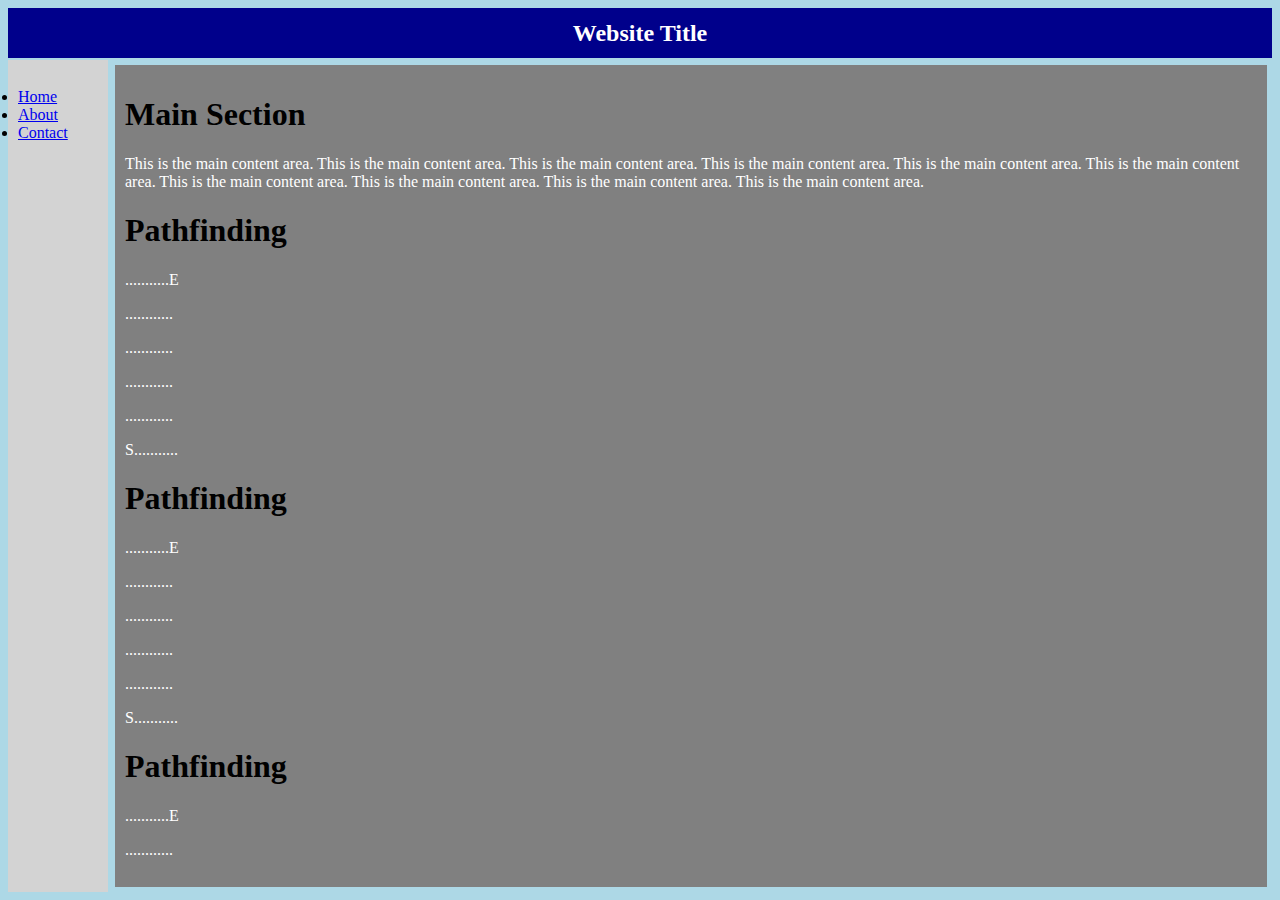
<file: index.html>
<html lang=en>
<head>
	<meta charset="UTF-8">
	<meta name="viewport" content="width=device-width, initial-scale=1.0">
	<title>Document</title>
	<link rel="stylesheet" href="styles.css">
</head>
<body>
	<div class="container">
		<header>
			<h1> Website Title </h1>
		</header>

		<nav>
			<ul style = "display: inline">
				<li><a href="#">Home</a></li>
				<li><a href="#">About</a></li>
				<li><a href="/Pathfind/contact.html">Contact</a></li>
			</ul>
			<!--This should contain a list of images representing different programs to potentially run in the middle (main) Section, I need to know more about javascript to do it properly, so this will do for now. -->
		</nav>

		<main>
			<section>
				<h1>Main Section</h1>
				<p>This is the main content area. This is the main content area. This is the main content area. This is the main content area. This is the main content area. This is the main content area. This is the main content area. This is the main content area. This is the main content area. This is the main content area.</p>
			
				<h1>Pathfinding</h1>
				<p>...........E</p>
				<p>............</p>
				<p>............</p>
				<p>............</p>
				<p>............</p>
				<p>S...........</p>
				<p></p>
				
				<h1>Pathfinding</h1>
				<p>...........E</p>
				<p>............</p>
				<p>............</p>
				<p>............</p>
				<p>............</p>
				<p>S...........</p>
				<p></p>
				
				<h1>Pathfinding</h1>
				<p>...........E</p>
				<p>............</p>
				<p>............</p>
				<p>............</p>
				<p>............</p>
				<p>S...........</p>
				<p></p>
				
				<h1>Pathfinding</h1>
				<p>...........E</p>
				<p>............</p>
				<p>............</p>
				<p>............</p>
				<p>............</p>
				<p>S...........</p>
				<p></p>
				
				<h1>Pathfinding</h1>
				<p>...........E</p>
				<p>............</p>
				<p>............</p>
				<p>............</p>
				<p>............</p>
				<p>S...........</p>
				<p></p>
			</section>
		</main>	
	</div>
</body>

</html>
</file>
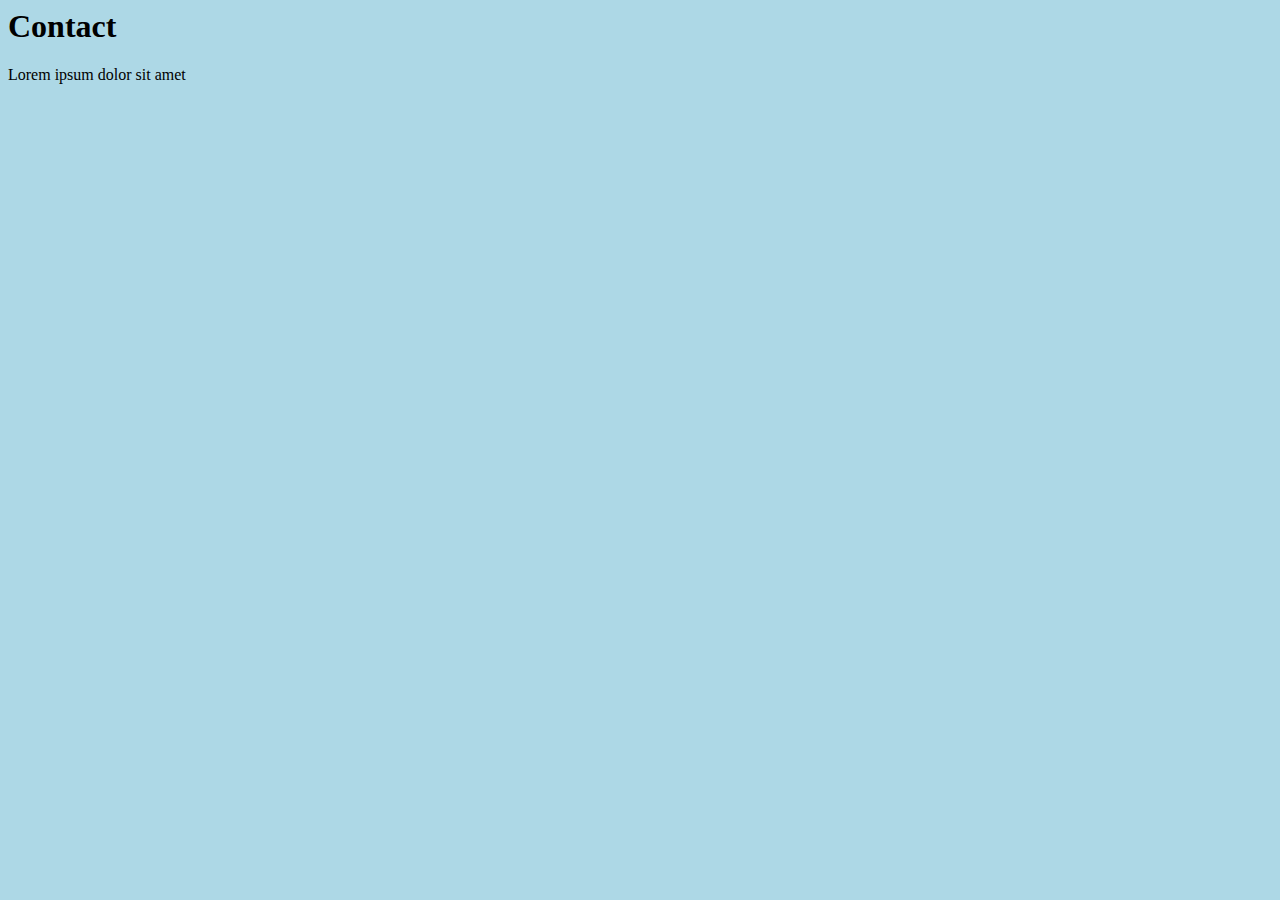
<file: contact.html>
<html lang=en>

<head>
	<meta charset="UTF-8">
	<meta name="viewport" content="width=device-width, initial-scale=1.0">
	<title>Document</title>
	<link rel="stylesheet" href="styles.css">
</head>


<body>
	<h1>Contact</h1>
	<p>Lorem ipsum dolor sit amet</p>
</body>
</html>
</file>
<file: styles.css>
body{
	background-color: lightblue;
}

.container {
	width: 100%;
	height: 100%;
	
	display: grid;
	grid-template-areas:
		"header header"
		"nav main";
	
	grid-template-columns: 100px;
	grid-template-rows: 50px;
  
	background-color: lightblue;
	gap: 2px;
}

header {​
	grid-area: header;
	grid-area: header;
	
	background: darkblue;
	
	display: flex;
	justify-content: center;
	align-items: center;
}

header h1 {
	color: white;
	font-size: x-large;
}



nav {
	grid-area: nav;
	
	background-color: lightgray;
	padding: 10px;
}
	

main {
	grid-area: main;
	
	overflow-y: scroll;
	background: gray;
	padding: 10px;
	margin: 5px; 
}

main p{
	color: white;
}

@media all and (max-width: 600px) {
	.container {
		grid-template-areas: 
			"header nav"
			"main main";
			
		grid-template-columns: 100px;
		grid-template-rows: 50px;
	}
	
	
	header h1 {
		color: white;
		font-size: large;
	}
	
	nav li{
		display: inline;
	}
}
</file>
